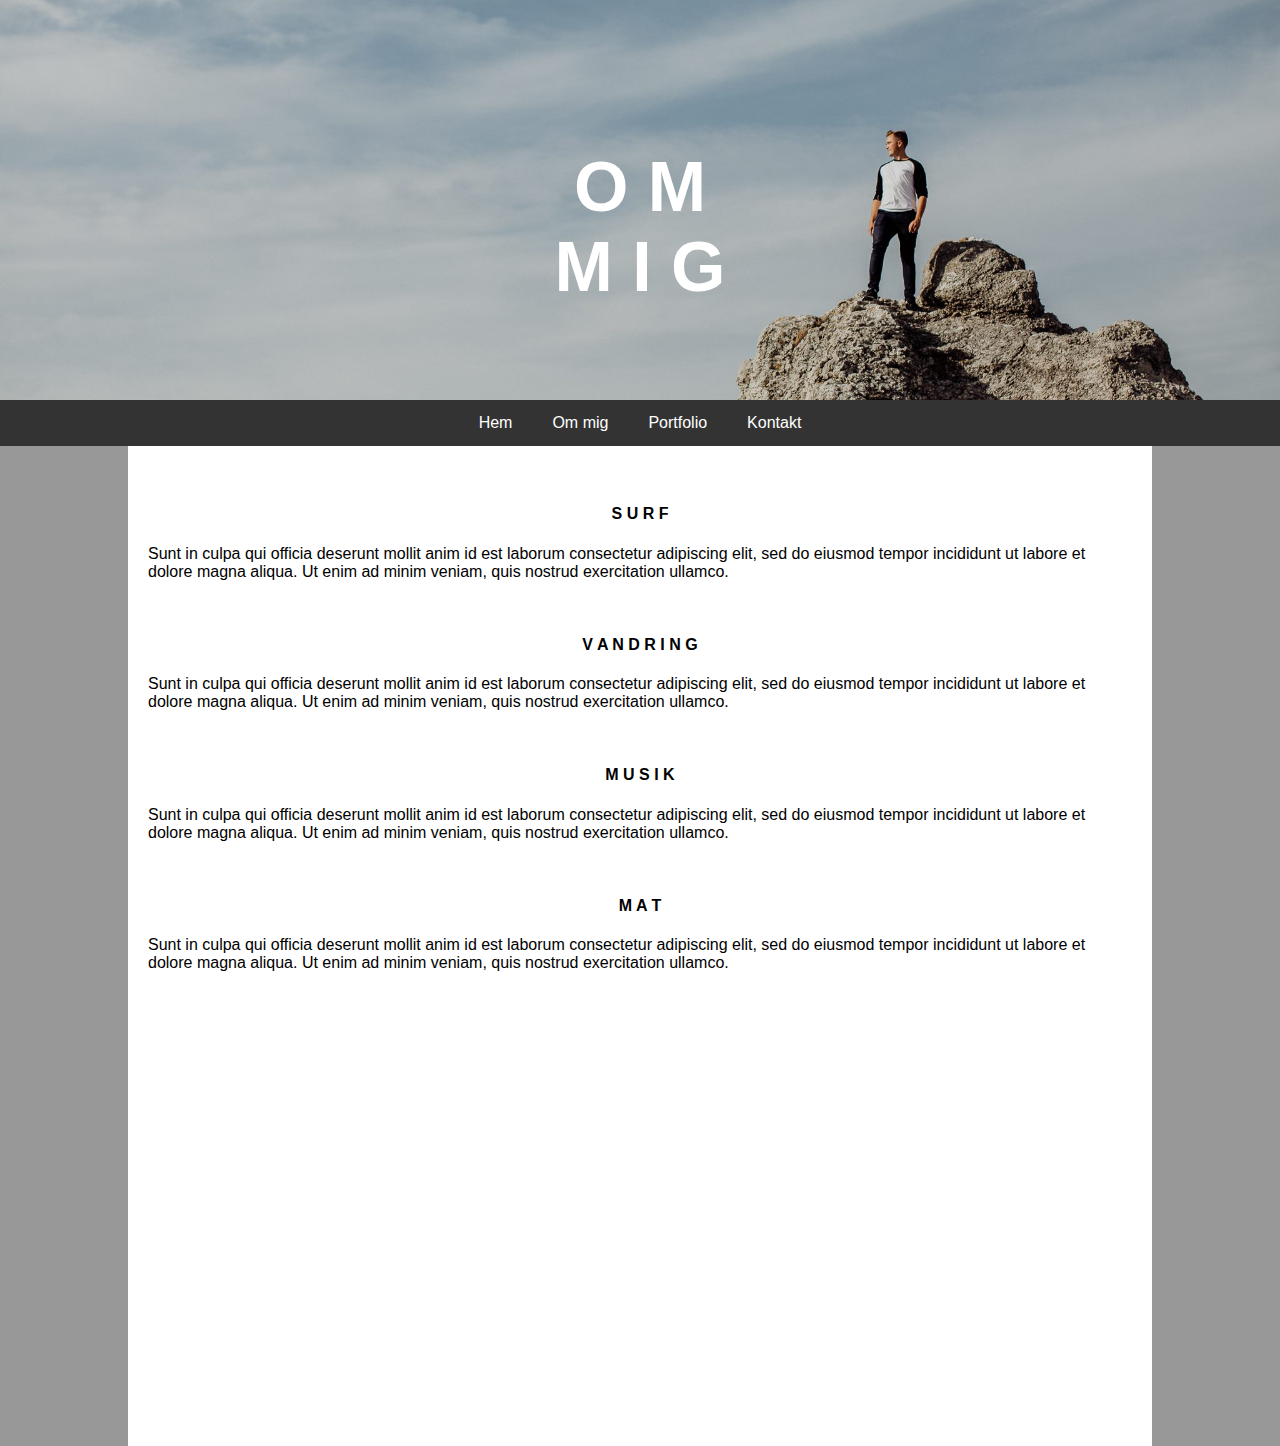
<file: pages/about.html>
<!DOCTYPE html>
<html lang="en">

<head>
    <meta charset="UTF-8">
    <meta http-equiv="X-UA-Compatible" content="IE=edge">
    <meta name="viewport" content="width=device-width, initial-scale=1.0">
    <title>Portfolio</title>

    <link rel="stylesheet" href="/css/main.css">
</head>

<body>
    <!-- Header -->
    <div class="headerAbout">
        <h1>O M</h1>
        <h1><br>M I G</h1>
    </div>

    <!-- Navigation Bar -->
    <div class="navbar">
        <a href="/index.html">Hem</a>
        <a href="/pages/about.html">Om mig</a>
        <a href="/pages/portfolio.html">Portfolio</a>
        <a href="/pages/kontakt.html">Kontakt</a>
    </div>

    <!-- The flexible grid (content) -->
    <div class="rowAbout">
        <div class="sideAbout">
        </div>
        <div class="mainAbout">
            <h4><br> S U R F</h4>
            <p>Sunt in culpa qui officia deserunt mollit anim id est laborum consectetur adipiscing elit, sed do eiusmod
                tempor incididunt ut labore et dolore magna aliqua. Ut enim ad minim veniam, quis nostrud exercitation
                ullamco.</p>
            <br>
            <h4>V A N D R I N G</h4>
            <p>Sunt in culpa qui officia deserunt mollit anim id est laborum consectetur adipiscing elit, sed do eiusmod
                tempor incididunt ut labore et dolore magna aliqua. Ut enim ad minim veniam, quis nostrud exercitation
                ullamco.</p>
                <br>
            <h4>M U S I K</h4>
            <p>Sunt in culpa qui officia deserunt mollit anim id est laborum consectetur adipiscing elit, sed do eiusmod
                tempor incididunt ut labore et dolore magna aliqua. Ut enim ad minim veniam, quis nostrud exercitation
                ullamco.</p>
            <br>
            <h4>M A T</h4>
            <p>Sunt in culpa qui officia deserunt mollit anim id est laborum consectetur adipiscing elit, sed do eiusmod
                tempor incididunt ut labore et dolore magna aliqua. Ut enim ad minim veniam, quis nostrud exercitation
                ullamco.</p>
        </div>
        <div class="sideAbout">
        </div>
    </div>


</body>

</html>
</file>
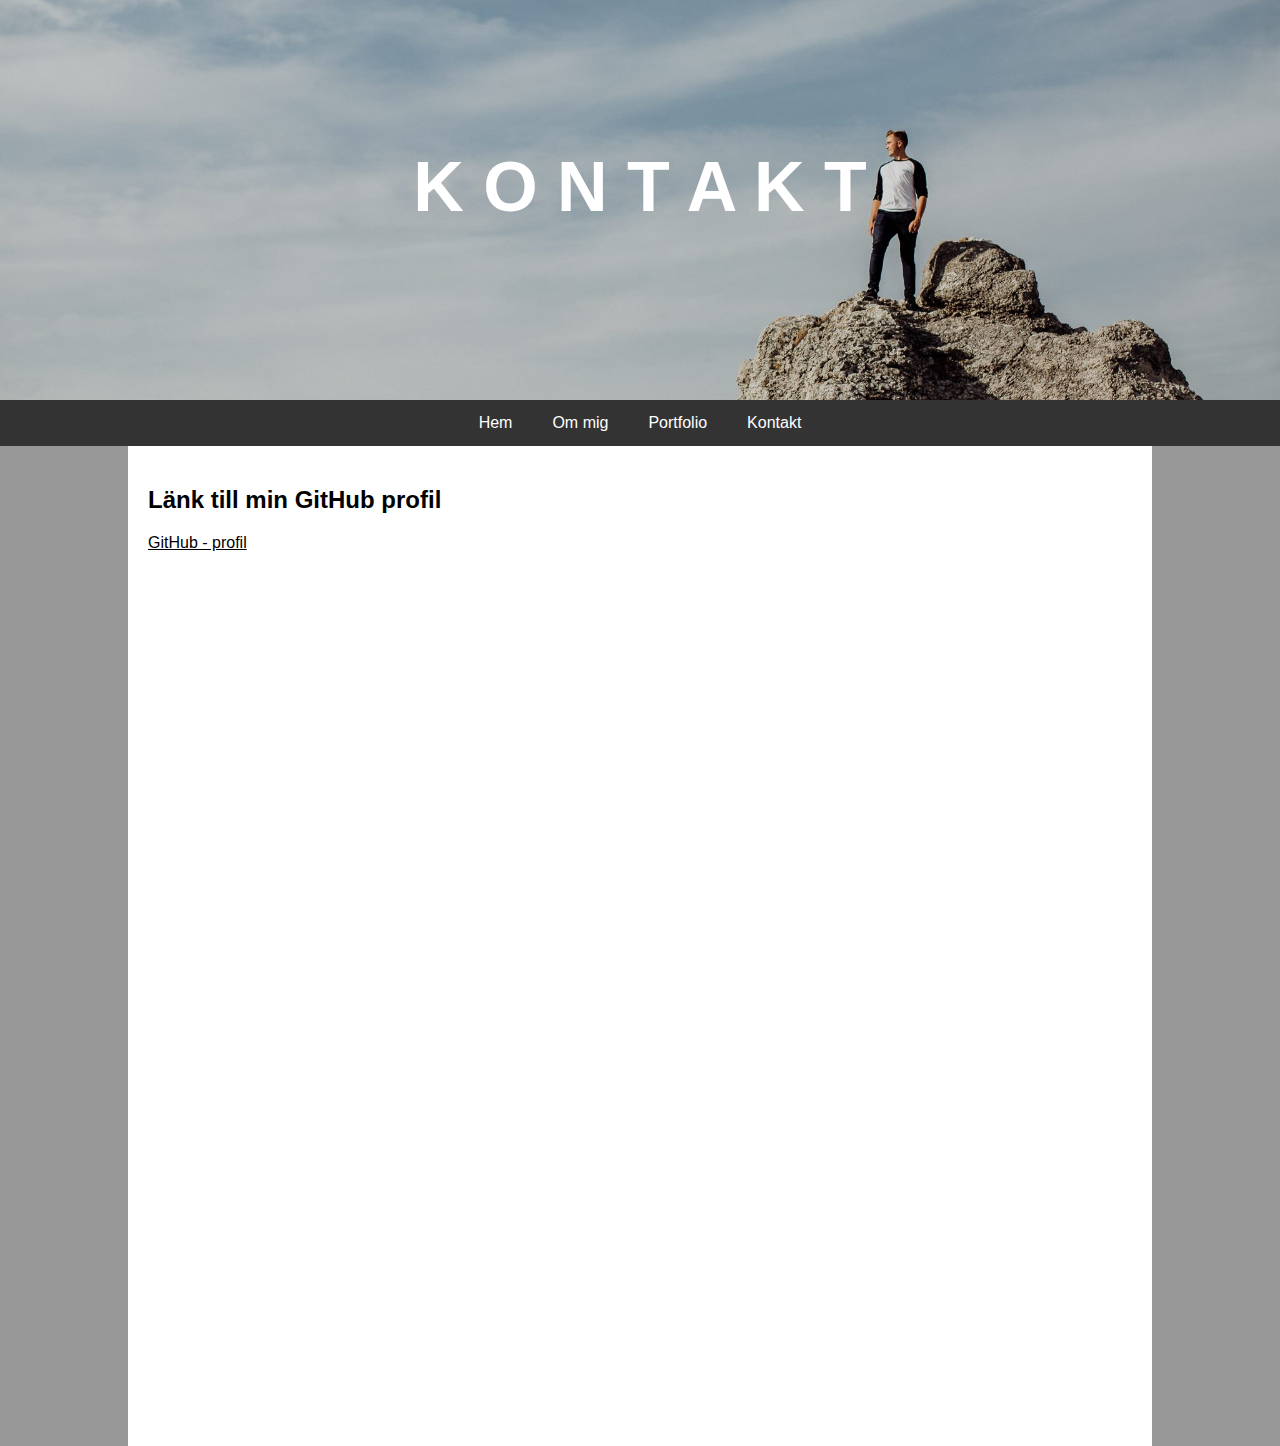
<file: pages/kontakt.html>
<!DOCTYPE html>
<html lang="en">

<head>
    <meta charset="UTF-8">
    <meta http-equiv="X-UA-Compatible" content="IE=edge">
    <meta name="viewport" content="width=device-width, initial-scale=1.0">
    <title>Portfolio</title>

    <link rel="stylesheet" href="/css/main.css">
</head>

<body>
    <!-- Header -->
    <div class="headerAbout">
        <h1>K O N T A K T</h1>
    </div>

    <!-- Navigation Bar -->
    <div class="navbar">
        <a href="/index.html">Hem</a>
        <a href="/pages/about.html">Om mig</a>
        <a href="/pages/portfolio.html">Portfolio</a>
        <a href="/pages/kontakt.html">Kontakt</a>
    </div>

    <!-- The flexible grid (content) -->
    <div class="rowAbout">
        <div class="sideAbout"></div>
        <div class="mainKontakt">
            <h2>Länk till min GitHub profil</h2>
            <p><a href="https://github.com/Sleepy-Koala"><u>GitHub - profil</u></a></p>
            <br>
        </div>
        <div class="sideAbout"></div>
    </div>
</body>

</html>
</file>
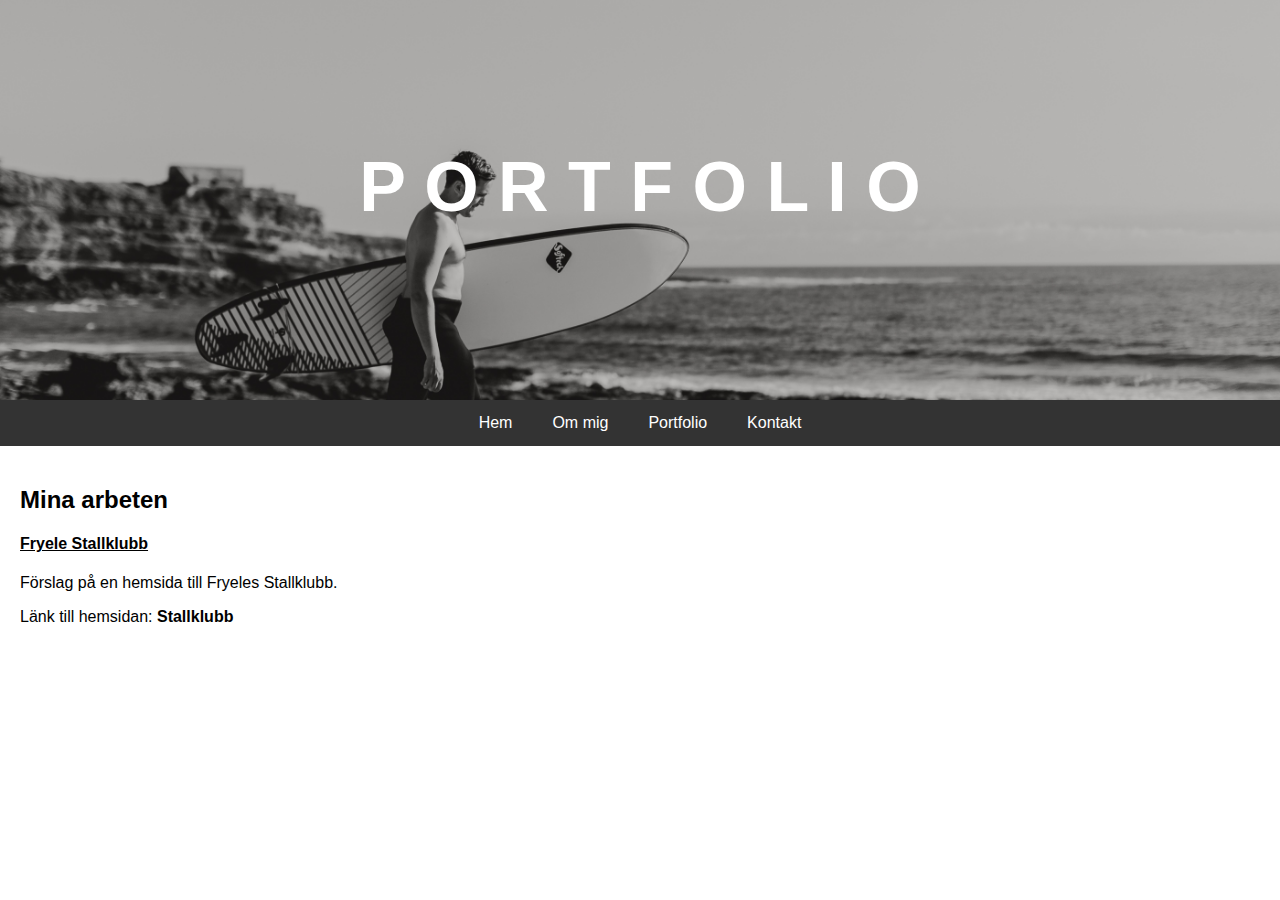
<file: pages/portfolio.html>
<!DOCTYPE html>
<html lang="en">

<head>
    <meta charset="UTF-8">
    <meta http-equiv="X-UA-Compatible" content="IE=edge">
    <meta name="viewport" content="width=device-width, initial-scale=1.0">
    <title>Portfolio</title>

    <link rel="stylesheet" href="/css/main.css">
</head>

<body>
    <!-- Header -->
    <div class="headerPortfolio">
        <h1>P O R T F O L I O</h1>
    </div>

    <!-- Navigation Bar -->
    <div class="navbar">
        <a href="/index.html">Hem</a>
        <a href="/pages/about.html">Om mig</a>
        <a href="/pages/portfolio.html">Portfolio</a>
        <a href="/pages/kontakt.html">Kontakt</a>
    </div>

    <!-- The flexible grid (content) -->
    <div class="row">
        <div class="main">
            <h2>Mina arbeten</h2>
            <h4><a href="https://sleepy-koala.github.io/Fryele-Stallklubb/"><u>Fryele Stallklubb</u></a></h4>
            <p>Förslag på en hemsida till Fryeles Stallklubb.</p>
            <p>Länk till hemsidan: <a href="https://sleepy-koala.github.io/Fryele-Stallklubb/"><b>Stallklubb</b></a></p>
            <br>
        </div>
    </div>


</body>

</html>
</file>
<file: css/main.css>
* {
    box-sizing: border-box;
  }
  
  /* Style the body */
  body {
    font-family: Arial;
    margin: 0;
  }
  
  /* Header/logo Title */
  .header {
    /*padding: 60px;*/
    background-image: url(../images/Trollebo.1200.jpg);
    background-size:cover;
    background-position: center;
    position: relative;

    padding-top: 300px;
    padding-bottom: 100px;
  }

  .header h1 {
    font-size: 70px;
    text-align:center;
    color: white;
    position: absolute;
    left: 25%;
    right: 25%;
    top: 25%;
    bottom: 25%;
  }

  .header h4 {
    font-size: 30px;
    text-align:center;
    color: white;
    position: absolute;
    left: 25%;
    right: 25%;
    top: 55%;
    bottom: 60%;
  }
  
  .headerPortfolio {
    /*padding: 60px;*/
    background-image: url(../images/web_ericeira_110618_072.jpg);
    background-size:cover;
    background-position: center;
    position: relative;

    padding-top: 300px;
    padding-bottom: 100px;
  }

  .headerPortfolio h1 {
    font-size: 70px;
    text-align:center;
    color: white;
    position: absolute;
    left: 25%;
    right: 25%;
    top: 25%;
    bottom: 25%;
  }

  .headerPortfolio h4 {
    font-size: 30px;
    text-align:center;
    color: white;
    position: absolute;
    left: 25%;
    right: 25%;
    top: 55%;
    bottom: 60%;
  }

  .headerAbout {
    /*padding: 60px;*/
    background-image: url(../images/42803570_334041040684472_7628232745172336640_n.jpg);
    background-size:cover;
    background-position: center;
    position: relative;

    padding-top: 300px;
    padding-bottom: 100px;
  }

  .headerAbout h1 {
    font-size: 70px;
    text-align:center;
    color: white;
    position: absolute;
    left: 25%;
    right: 25%;
    top: 25%;
    bottom: 25%;
  }

  .headerAbout h4 {
    font-size: 30px;
    text-align:center;
    color: white;
    position: absolute;
    left: 25%;
    right: 25%;
    top: 55%;
    bottom: 60%;
  }

  /* Style the top navigation bar */
  .navbar {
    display: flex;
    justify-content: center;
    background-color: #333;
  }
  
  /* Style the navigation bar links */
  .navbar a {
    color: white;
    padding: 14px 20px;
    text-decoration: none;
    text-align: center;
  }
  
  /* Change color on hover */
  .navbar a:hover {
    background-color: #ddd;
    color: black;
  }
  
  /* Column container */
  .row {  
    display: flex;
    flex-wrap: wrap;
  }
  
  .rowAbout {
    display: flex;
    flex-wrap: wrap;
    justify-content: center;
  }
  
  /* Create two unequal columns that sits next to each other */
  /* Sidebar/left column */
  .side {
    flex: 30%;
    background-color: #f1f1f1;
    padding: 20px;
  }

  .sideAbout {
    flex: 10%;
    background-color: #999898;
    height: 1000px;
  }
  
  /* Main column */
  .main {
    flex: 70%;
    background-color: white;
    padding: 20px;
  }

  .mainAbout {
    flex: 80%;
    background-color: #fff;
    padding: 20px;
  }

  .mainKontakt {
    flex: 80%;
    background-color: #fff;
    padding: 20px;
  }

  .mainAbout h2, .mainAbout h4 {
    text-align: center;
  }

  .mainKontakt {
    text-align: left;
  }

  span {
    font-weight: normal;
  }

  a {
    text-decoration: none;
    color: #000;
  }
  
  /* Fake image, just for this example */
  .fakeimg {
    background-color: #aaa;
    width: 200px;
  }

  .profil {
    max-width: 100%;
    max-height: 100%;
    display: block;
  }
  
  /* Footer */
  .footer {
    padding: 20px;
    text-align: center;
    background: #ddd;
  }
  
  /* Responsive layout - when the screen is less than 700px wide, make the two columns stack on top of each other instead of next to each other */
  @media screen and (max-width: 700px) {
    .row, .navbar {   
      flex-direction: column;
    }
  }
</file>
